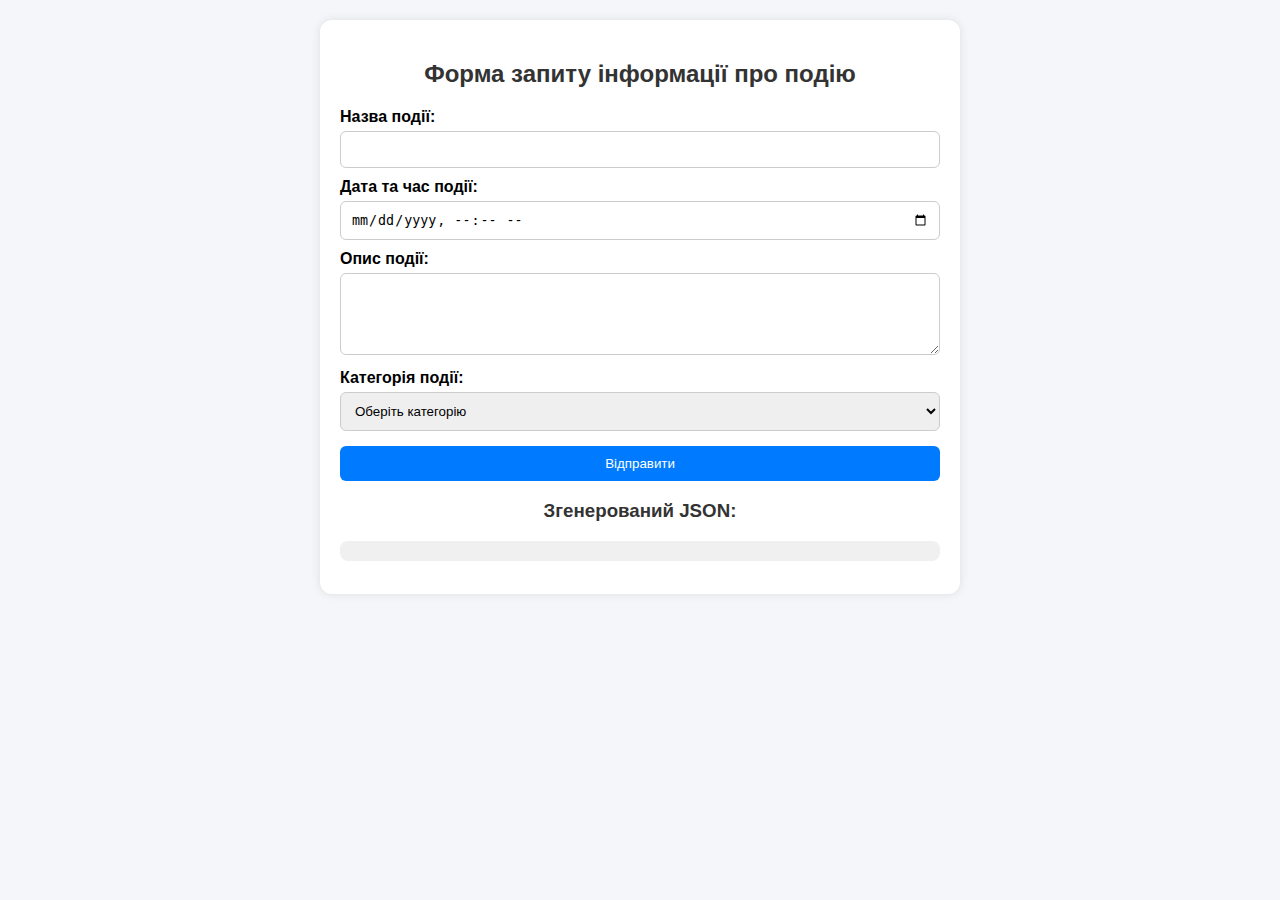
<file: Theme 2/gl2.2/webForm/index.html>
<!DOCTYPE html>
<html lang="uk">
<head>
  <meta charset="UTF-8">
  <title>Запит інформації про подію</title>
  <link rel="stylesheet" href="style.css">
</head>
<body>
  <div class="container">
    <h2>Форма запиту інформації про подію</h2>
    <form id="eventForm">
      <label for="title">Назва події:</label>
      <input type="text" id="title" name="title" required>

      <label for="date_time">Дата та час події:</label>
      <input type="datetime-local" id="date_time" name="date_time" required>

      <label for="description">Опис події:</label>
      <textarea id="description" name="description" rows="4" required></textarea>

      <label for="category">Категорія події:</label>
      <select id="category" name="category" required>
        <option value="">Оберіть категорію</option>
        <option value="Оперативна">Оперативна</option>
        <option value="Аналітична">Аналітична</option>
        <option value="Навчальна">Навчальна</option>
        <option value="Організаційна">Організаційна</option>
        <option value="Інша">Інша</option>
      </select>

      <button type="submit">Відправити</button>
    </form>

    <h3>Згенерований JSON:</h3>
    <pre id="output"></pre>
  </div>
  <script src="script.js"></script>
</body>
</html>
</file>
<file: Theme 2/gl2.2/webForm/style.css>
body {
  font-family: Arial, sans-serif;
  background: #f4f6f9;
  margin: 0;
  padding: 20px;
}

.container {
  max-width: 600px;
  margin: auto;
  background: #fff;
  padding: 20px;
  border-radius: 12px;
  box-shadow: 0 0 10px rgba(0,0,0,0.1);
}

h2, h3 {
  text-align: center;
  color: #333;
}

label {
  display: block;
  margin-top: 10px;
  font-weight: bold;
}

input, textarea, select, button {
  width: 100%;
  padding: 10px;
  margin-top: 5px;
  border-radius: 6px;
  border: 1px solid #ccc;
  box-sizing: border-box;
}

button {
  background: #007bff;
  color: #fff;
  border: none;
  margin-top: 15px;
  cursor: pointer;
}

button:hover {
  background: #0056b3;
}

pre {
  background: #f0f0f0;
  padding: 10px;
  border-radius: 8px;
  white-space: pre-wrap;
  word-wrap: break-word;
}
</file>
